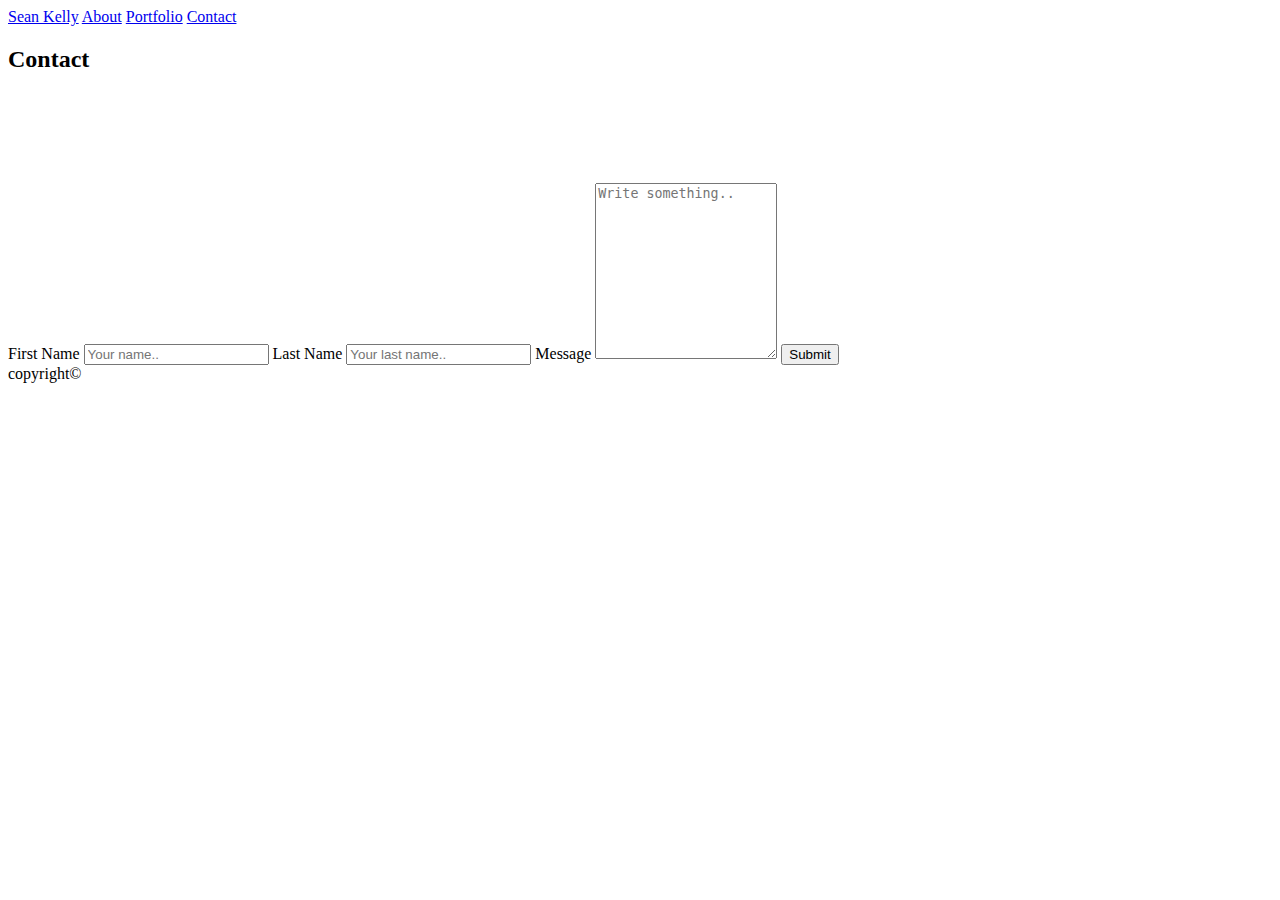
<file: contact.html>
<!DOCTYPE html>
<html>
<head>

<div class="topnav">
  <a class="active" href="#home">Sean Kelly</a>
  <a href="file:///Users/seankelly/Desktop/code/Basic-Portfolio/index.html">About</a>
  <a href="file:///Users/seankelly/Desktop/code/Basic-Portfolio/portfolio.html">Portfolio</a>
  <a href="file:///Users/seankelly/Desktop/code/Basic-Portfolio/contact.html">Contact</a>
</div>


<div class="container">
  <div style="text-align:left">
          <link rel="stylesheet" type="text/css" href="file:///Users/seankelly/Desktop/code/Basic-Portfolio/Assets/css/style.css" />
    
  </div>
  <h2>Contact</h2>
  <br>
  <br>
  <br>
  <br>
  <br>
  <div class="row">
    <div class="column">
      <form action="/action_page.php">
        <label for="fname">First Name</label>
        <input type="text" id="fname" name="firstname" placeholder="Your name..">
        <label for="lname">Last Name</label>
        <input type="text" id="lname" name="lastname" placeholder="Your last name..">
        </select>
        <label for="subject">Message</label>
        <textarea id="subject" name="subject" placeholder="Write something.." style="height:170px"></textarea>
        <input type="submit" value="Submit">
      </form>
    </div>
  
  <div class="bottomnav">
      copyright©
  </div>
</body>
</html>
</file>
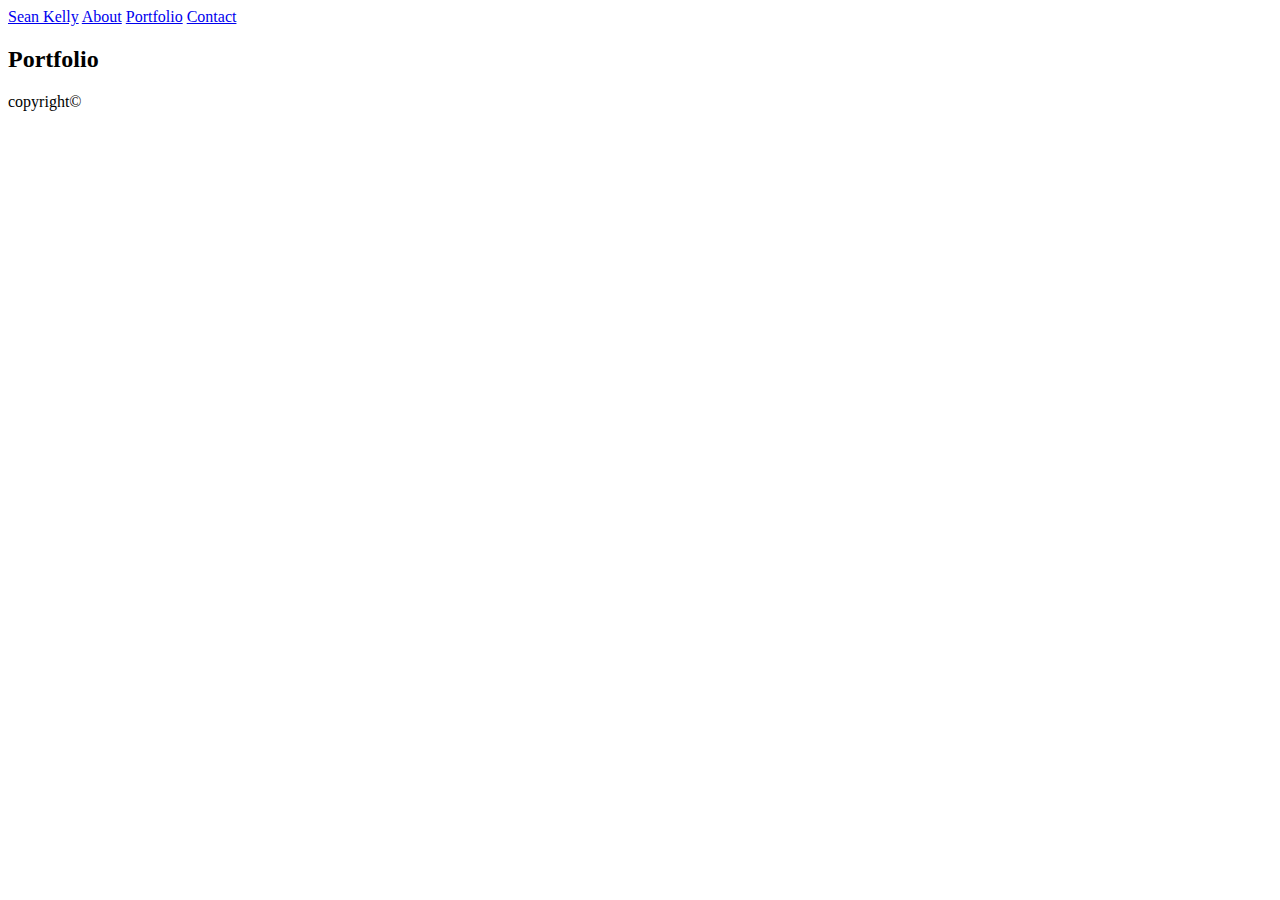
<file: portfolio.html>
<!DOCTYPE html>
<html>
<head>
    <title>Sean Kelly's Porfolio</title>
    <link rel="stylesheet" type="text/css" href="file:///Users/seankelly/Desktop/code/Basic-Portfolio/Assets/css/style.css" />
</head>
<body>
        <div class="topnav">
                <a class="active" href="#home">Sean Kelly</a>
                <a href="file:///Users/seankelly/Desktop/code/Basic-Portfolio/index.html">About</a>
                <a href="file:///Users/seankelly/Desktop/code/Basic-Portfolio/portfolio.html">Portfolio</a>
                <a href="file:///Users/seankelly/Desktop/code/Basic-Portfolio/contact.html">Contact</a>
              </div>
<div class="header">

</div>
<div class="container">
                <h2>Portfolio</h2>
            </div>

            <div class="bottomnav">
                copyright©
            </div>
        </body>
        </html>
</file>
